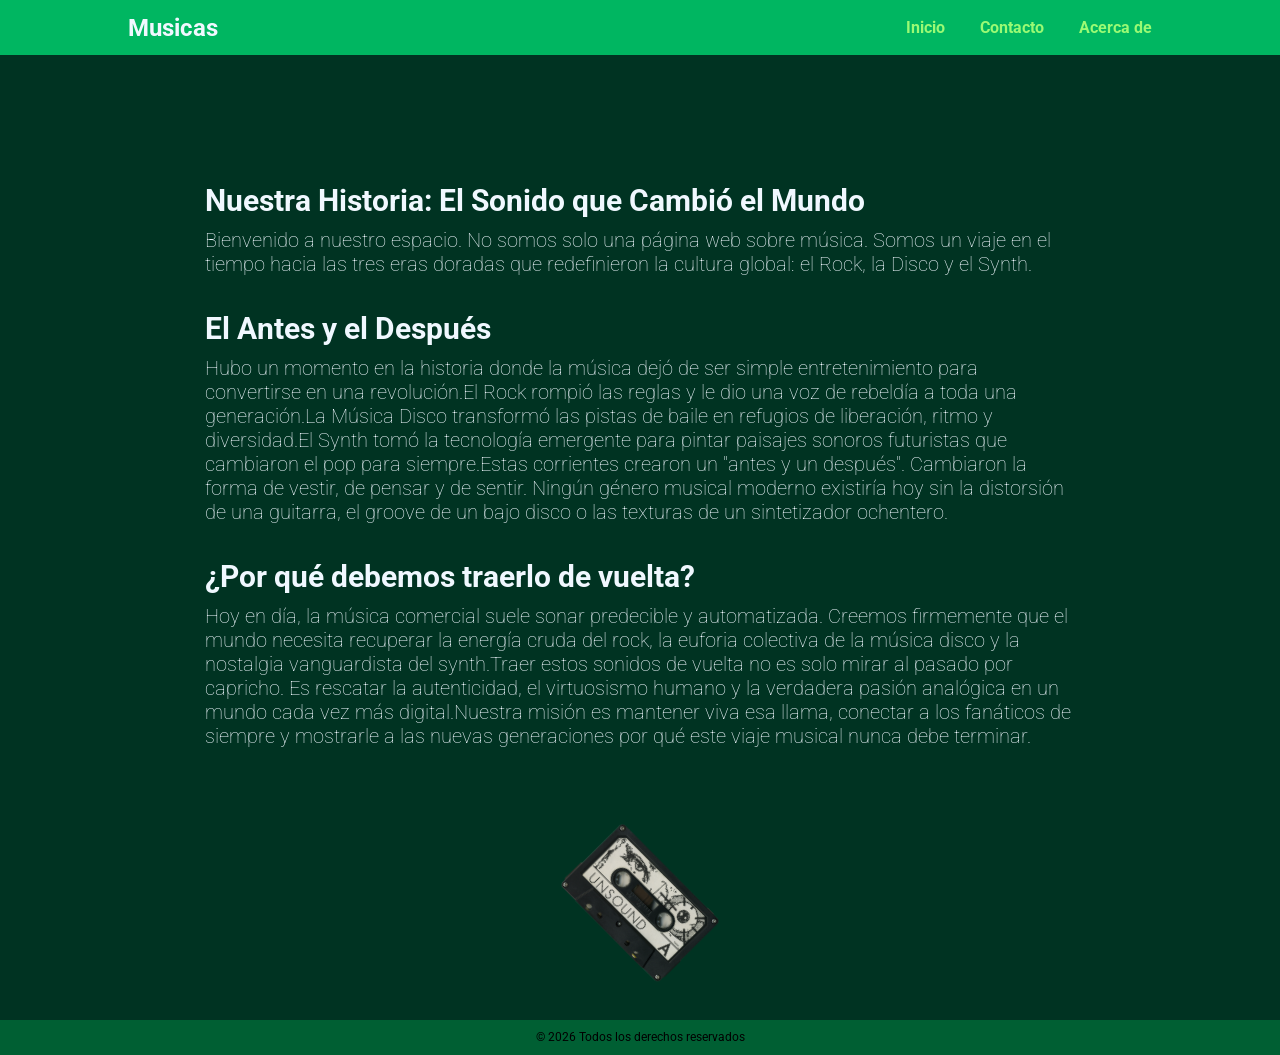
<file: acercade.html>
<!DOCTYPE html>
<html lang="es">
<head>
    <meta charset="UTF-8">
    <meta name="viewport" content="width=device-width, initial-scale=1.0">
    <title>Acerca de</title>
    <link rel="stylesheet" href="style.css">
    <link rel="shortcut icon" href="cassette.png" type="image/x-icon">
</head>
<body>
    <header>
        <nav>
            <h1><a href="index.html">Musicas</a></h1>
            <div class="contenedornav">
                <ul>
                    <li><a href="index.html">Inicio</a></li>
                    <li class="separacion"><a href="contacto.html">Contacto</a></li>
                    <li class="separacion"><a href="acercade.html">Acerca de</a></li>
                </ul>
            </div>
        </nav>
    </header>
    <main class="acercade">
        <div class="parrafo">
            <h2>Nuestra Historia: El Sonido que Cambió el Mundo</h2>
            <p>Bienvenido a nuestro espacio. No somos solo una página web sobre música. Somos un viaje en el tiempo hacia las tres eras doradas que redefinieron la cultura global: el Rock, la Disco y el Synth.</p>
        </div>
        <div class="parrafo">
            <h2>El Antes y el Después</h2>
            <p>Hubo un momento en la historia donde la música dejó de ser simple entretenimiento para convertirse en una revolución.El Rock rompió las reglas y le dio una voz de rebeldía a toda una generación.La Música Disco transformó las pistas de baile en refugios de liberación, ritmo y diversidad.El Synth tomó la tecnología emergente para pintar paisajes sonoros futuristas que cambiaron el pop para siempre.Estas corrientes crearon un "antes y un después". Cambiaron la forma de vestir, de pensar y de sentir. Ningún género musical moderno existiría hoy sin la distorsión de una guitarra, el groove de un bajo disco o las texturas de un sintetizador ochentero.</p>
        </div>
        <div class="parrafo">
            <h2>¿Por qué debemos traerlo de vuelta?</h2>
            <p>Hoy en día, la música comercial suele sonar predecible y automatizada. Creemos firmemente que el mundo necesita recuperar la energía cruda del rock, la euforia colectiva de la música disco y la nostalgia vanguardista del synth.Traer estos sonidos de vuelta no es solo mirar al pasado por capricho. Es rescatar la autenticidad, el virtuosismo humano y la verdadera pasión analógica en un mundo cada vez más digital.Nuestra misión es mantener viva esa llama, conectar a los fanáticos de siempre y mostrarle a las nuevas generaciones por qué este viaje musical nunca debe terminar.</p>
        </div>
        <img src="cassette.png" alt="">
    </main>
    <footer>
        <p>&copy; 2026 Todos los derechos reservados</p>
    </footer>
</body>
</html>
</file>
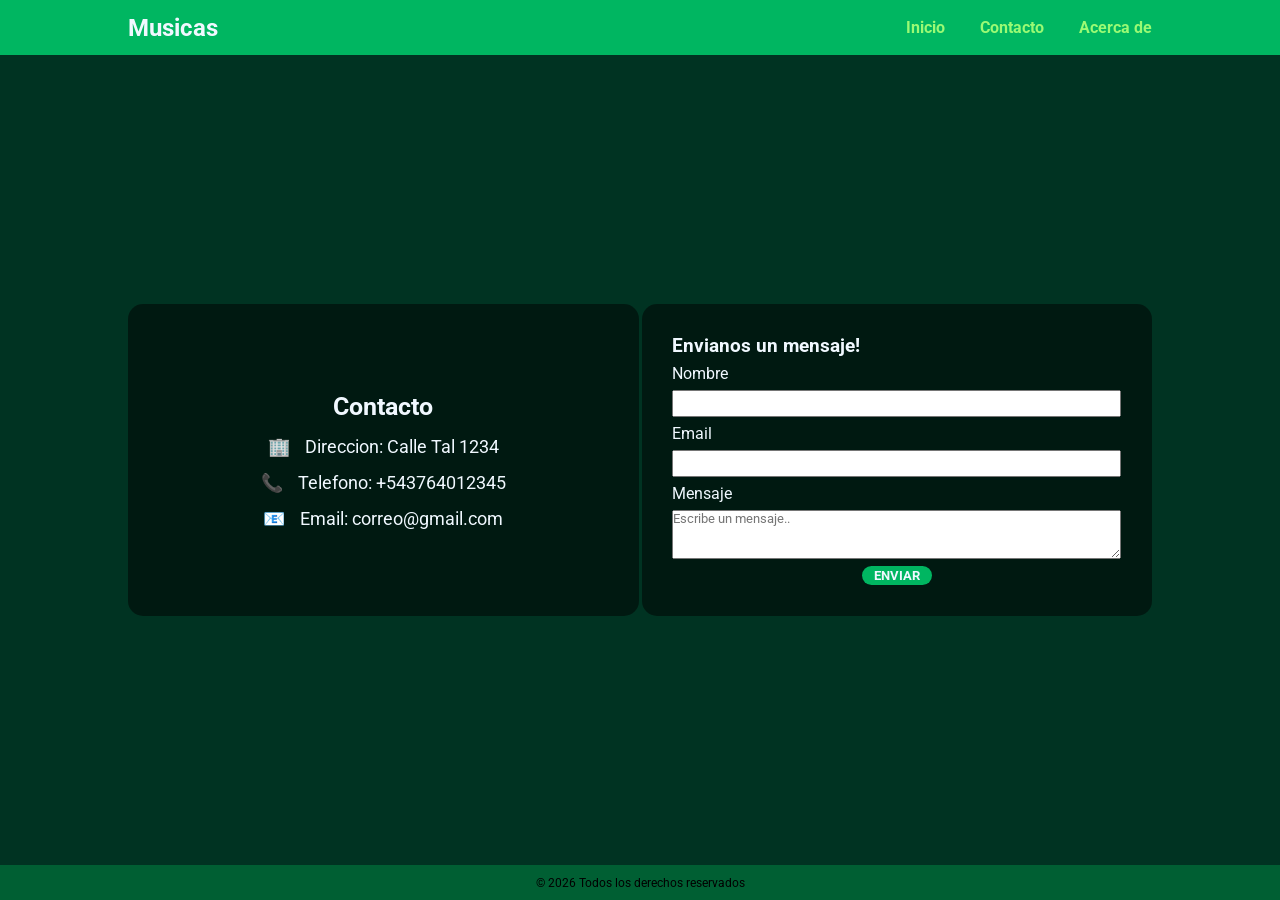
<file: contacto.html>
<!DOCTYPE html>
<html lang="es">
<head>
    <meta charset="UTF-8">
    <meta name="viewport" content="width=device-width, initial-scale=1.0">
    <title>Contacto</title>
    <link rel="stylesheet" href="style.css">
    <link rel="shortcut icon" href="cassette.png" type="image/x-icon">
</head>
<body>
    <header>
        <nav>
            <h1><a href="index.html">Musicas</a></h1>
            <div class="contenedornav">
                <ul>
                    <li><a href="index.html">Inicio</a></li>
                    <li class="separacion"><a href="contacto.html">Contacto</a></li>
                    <li class="separacion"><a href="acercade.html">Acerca de</a></li>
                </ul>
            </div>
        </nav>
    </header>
    <main class="contacto">
        <div class="cajaIz">
            <h3>Contacto</h3>
            <div>🏢<p>Direccion: Calle Tal 1234</p></div>
            <div>📞<p>Telefono: +543764012345</p></div>
            <div>📧<p>Email: correo@gmail.com</p></div>
        </div>
        <div class="cajaDe">
            <h3>Envianos un mensaje!</h3>
            <label for="">Nombre</label><input type="text">
            <label for="">Email</label><input type="text">
            <label for="">Mensaje</label><textarea name="" id="" placeholder="Escribe un mensaje.."></textarea>
            <button>ENVIAR</button>
        </div>
    </main>
    
    <footer>
        <p>&copy; 2026 Todos los derechos reservados</p>
    </footer>
</body>
</html>
</file>
<file: style.css>
@import url('https://fonts.googleapis.com/css2?family=Roboto:ital,wght@0,100..900;1,100..900&display=swap');

* {
    margin: 0;
    padding: 0;
    font-family: "Roboto", sans-serif;
    scrollbar-width: none;
}

body {
    background-color: rgb(0, 51, 34);
    display: flex;
    flex-direction: column;
    min-height: 100vh;
}

nav {
    height: 55px;
    display: flex;
    justify-content: space-between;
    padding: 0 10%;
    background-color: rgb(0, 182, 97);
    align-items: center;
    color: aliceblue;
    font-weight: bold;
}

ul {
    display: flex;
    list-style: none;
    gap: 35px;
}

li > a {
    text-decoration: none;
    color: rgb(154, 250, 116);
}

li > a:hover {
    color: aliceblue;
}

nav > h3:hover {
    font-size: 1rem;
}

main {
    flex: 1;
}

h1 > a {
    text-decoration: none;
    color: aliceblue;
}

footer {
    font-size: 12px;
    height: 35px;
    display: flex;
    align-items: center;
    justify-content: center;
    background-color: rgb(0, 95, 51);
    text-align: center;
    animation: efectorgb 1s linear infinite;
    cursor: default
}

@keyframes efectorgb {
    0%   { color: #ffffff; }
    50%  { color: #09ff00; }
    100% { color: #ffffff; }
}

/*INICIO INICIO INICIO INICIO INICIO INICIO INICIO*/

.container {
    margin: 73px 15px 0;
    display: flex;
    justify-content: center;
    gap: 2%;
}

.tarjeta {
    background-color: rgba(0, 0, 0, 0.5);
    color: aliceblue;
    width: 200px;
    height: 550px;
    font-size: 40px;
    border-radius: 15px;
    display: flex;
    flex-direction: column;
    gap: 30px;
    align-items: center;
    overflow: hidden;
}

.tarjeta > h3 {
    cursor: default;
}

.tarjeta > p {
    font-size: .7rem;
    font-weight: 100;
    cursor: default;
    margin: 0 5%;
}

.tarjeta > img {
    width: auto;
    height: 250px;
}

.tarjeta > button {
    width: 70px;
    height: 20px;
    font-weight: bold;
    background-color: rgb(1, 97, 52);
    border-style: none;
    cursor: pointer;
    border-radius: 8px;
    border-color: transparent;
    color: aliceblue;
}
.tarjeta:hover {
    h3 {
        color: rgb(0, 182, 97);
    }
}

/*CONTACTO CONTACTO CONTACTO CONTACTO CONTACTO CONTACTO CONTACTO*/
.contacto {
    margin: 10%;
    display: flex;
    gap: 3px;
    align-items: center;
    color: aliceblue;
}

.contacto > div {
    width: 800px;
    height: 250px;
    background-color: rgba(0, 0, 0, 0.5);
    padding: 3%;
    border-radius: 15px;
}

.cajaIz {
    display: flex;
    flex-direction: column;
    gap: 15px;
    justify-content: center;
}

.cajaIz > div {
    display: flex;
    gap: 15px;
    font-size: 18px;
    align-items: center;
    justify-content: center;
}

.cajaIz > h3 {
    font-size: 25px;
    text-align: center;
}

.cajaDe {
    display: flex;
    flex-direction: column;
    gap: 7px;
}

input {
    padding: 2px 2px;
    font-size: 16px;
}

textarea {
    height: 100%;
}

.cajaDe > button {
    margin: 0 auto;
    border-radius: 10px;
    border-color: transparent;
    width: 70px;
    font-weight: bold;
    color: aliceblue;
    background-color: rgb(0, 182, 97);
    cursor: pointer
}

/*ACERCADE ACERCADE ACERCADE ACERCADE ACERCADE ACERCADE ACERCADE*/
.acercade {
    display: flex;
    flex-direction: column;
    gap: 35px;
    padding: 10% 16% 0;
    color: aliceblue;
    font-size: 20px;
    font-weight: 100;
}

.acercade > img {
    margin: 70px auto;
    width: 150px;
    transform: rotate(45deg);
}

.parrafo {
    display: flex;
    flex-direction: column;
    gap: 10px;
}
</file>
